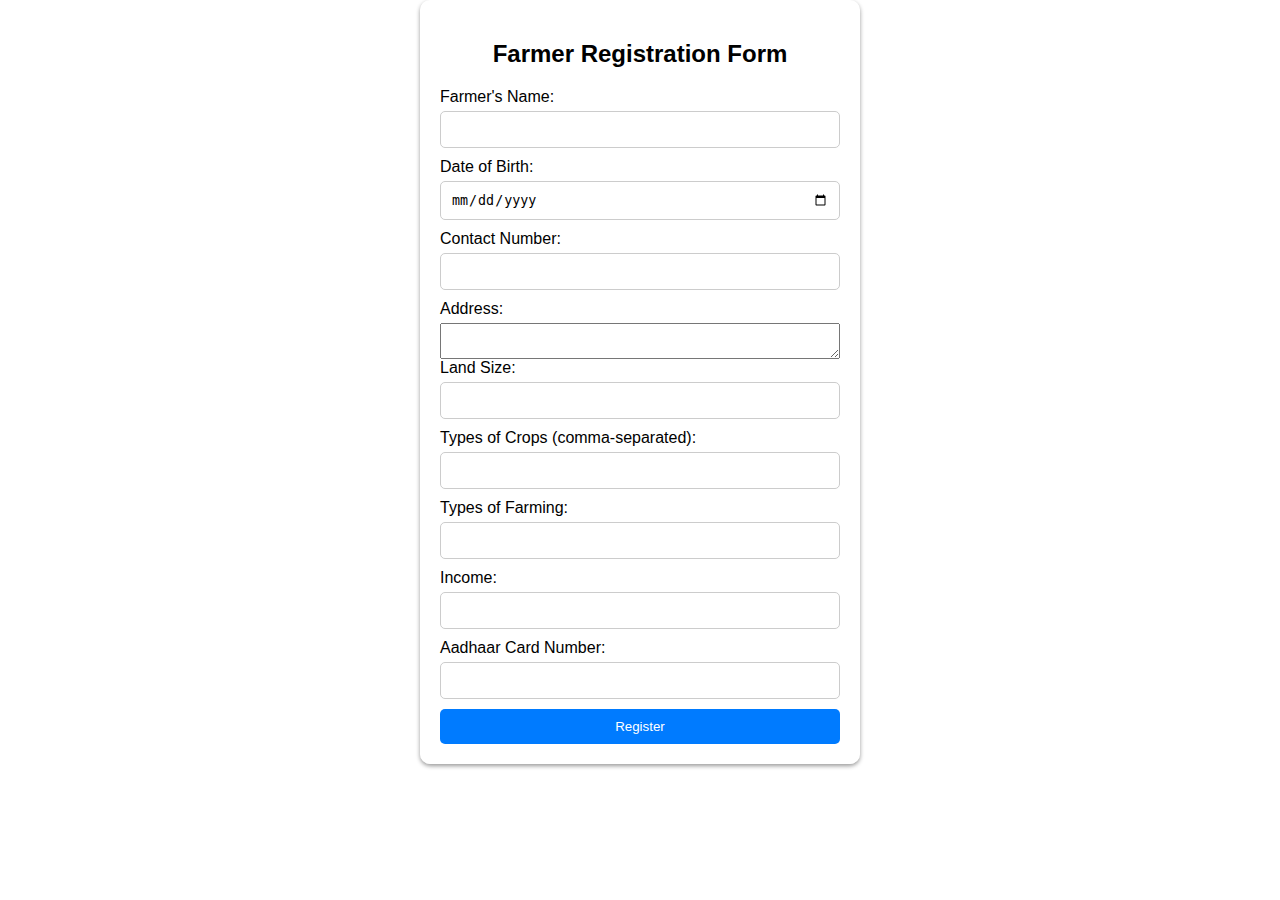
<file: INDEX.HTML>
<!DOCTYPE html>
<html lang="en">
<head>
  <meta charset="UTF-8">
  <meta name="viewport" content="width=device-width, initial-scale=1.0">
  <title>Farmer Registration Form</title>
  <link rel="stylesheet" href="style.css">
</head>
<body>
  <div class="background-image">
    <div class="registration-form">
      <h2>Farmer Registration Form</h2>
      <form action="#" method="POST">
        <label for="name"> Farmer's Name:</label>
        <input type="text" id="name" name="name" required>
        <label for="dob">Date of Birth:</label>
        <input type="date" id="dob" name="dob" required>
        <label for="contact">Contact Number:</label>
        <input type="tel" id="contact" name="contact" required>
        <label for="address">Address:</label>
        <textarea id="address" name="address" required></textarea>
        <label for="Land Size">Land Size:</label>
        <input type="number" id="Land Size" name="Land Size" required>
        <label for="crops">Types of Crops (comma-separated):</label>
        <input type="text" id="crops" name="crops" required>
        <label for="farming">Types of Farming:</label>
        <input type="text" id="farming" name="farming" required>
        <label for="income">Income:</label>
        <input type="number" id="income" name="income" required>
        <label for="aadhaar">Aadhaar Card Number:</label>
        <input type="text" id="aadhaar" name="aadhaar" required>

      
        
        <button >Register</button>
      </form>
    </div>
  </div>
</body>
</html>
</file>
<file: style.css>
body {
    margin: 0;
    padding: 0;
    font-family: Arial, sans-serif;
    
  }
  
  .background-image {
    background-image: url("https://images.unsplash.com/photo-1620200423727-8127f75d7f53?ixlib=rb-4.0.3&ixid=M3wxMjA3fDB8MHxwaG90by1wYWdlfHx8fGVufDB8fHx8fA%3D%3D&auto=format&fit=crop&w=870&q=80");
    background-size: cover;
    background-position: center;
    height: 100%;
    display: flex;
    justify-content: center;
    align-items: center;
    
    
  }
  
  .registration-form {
    background-color:rgba(255, 255, 255, 0.6);
    padding: 20px;
    border-radius: 10px;
    box-shadow: 0 2px 4px rgba(0, 0, 0, 0.4);
    max-width: 400px;
    width: 100%;
  }
  
  h2 {
    text-align: center;
    margin-bottom: 20px;
  }
  
  form {
    display: flex;
    flex-direction: column;
  }
  
  label {
    margin-bottom: 5px;
  }
  
  input {
    padding: 10px;
    margin-bottom: 10px;
    border: 1px solid #ccc;
    border-radius: 5px;
  }
  
  button {
    padding: 10px 20px;
    background-color: #007bff;
    color: #fff;
    border: none;
    border-radius: 5px;
    cursor: pointer;
  }
  
  button:hover {
    background-color: #0056b3;
  }
</file>
